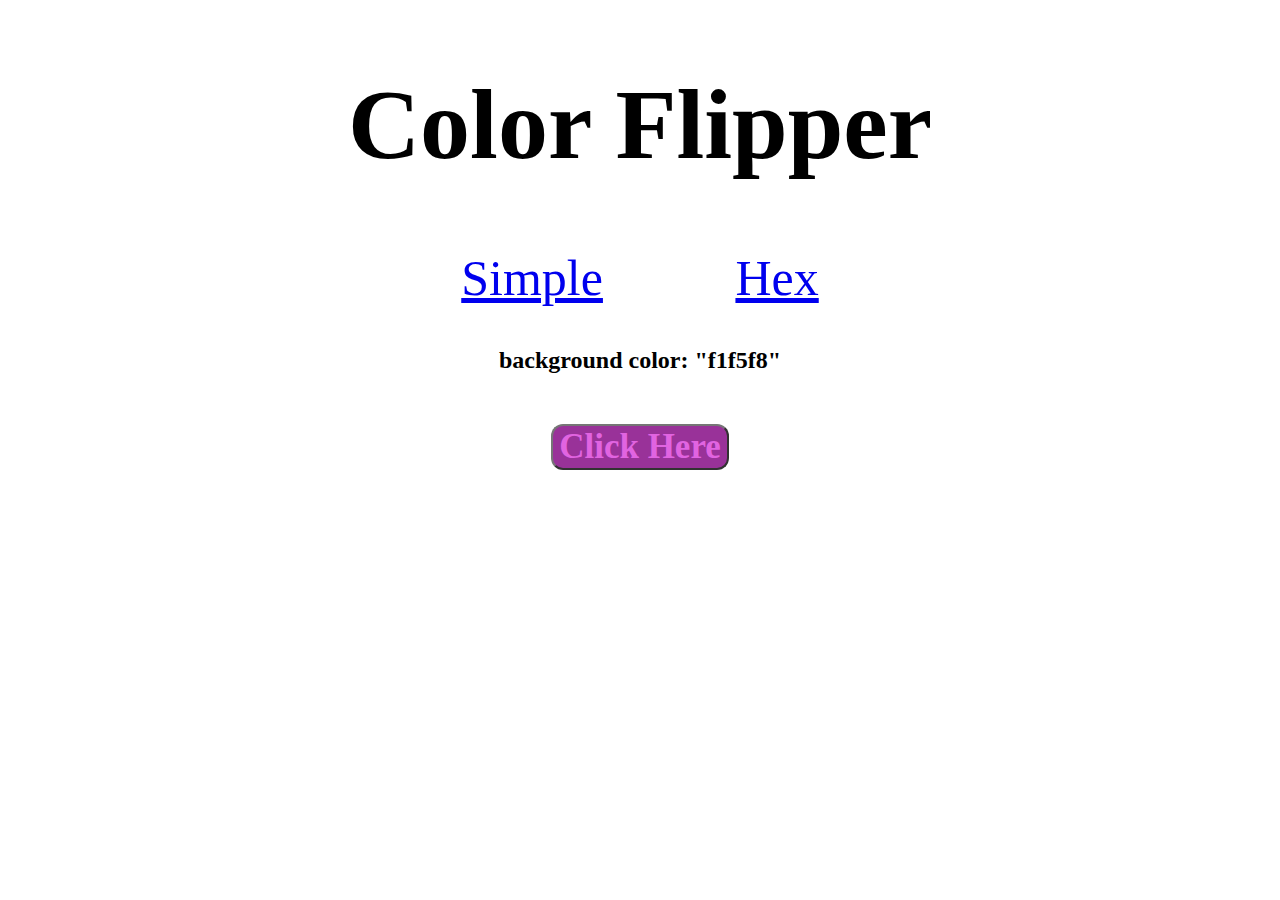
<file: index.html>
<!DOCTYPE html>
<html lang="en">
<head>
    <meta charset="UTF-8">
    <meta http-equiv="X-UA-Compatible" content="IE=edge">
    <meta name="viewport" content="width=device-width, initial-scale=1.0">
    <title>Color Flipper</title>
    <link rel="stylesheet" href="stylesheet.css">
</head>
<body>
   <nav>
     <div class="nav-center">
        <h1>Color Flipper</h1>
        <a href = "index.html">Simple</a>
        <a href = "hex.html">Hex</a>
        </div>
      </nav>
    <main>
      <div class="container">
      <h2>background color: <span class = "color">"f1f5f8"</span></h2>
      <button class = "btn btn-hero" id = "btn">Click Here</button>
      </div>
    </main>
<script src="index.js"></script>
</body>
</html>
</file>
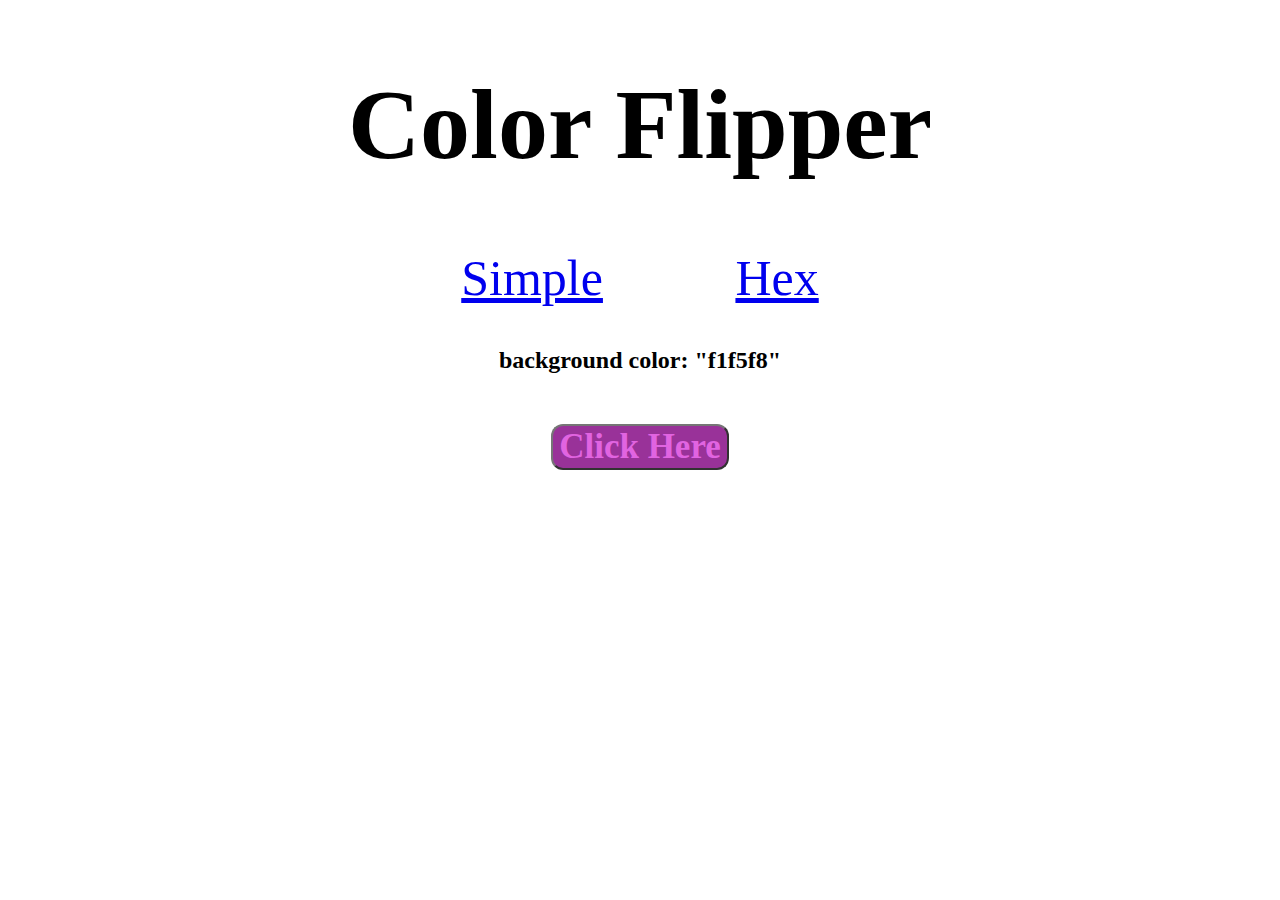
<file: hex.html>
<!DOCTYPE html>
<html lang="en">
<head>
    <meta charset="UTF-8">
    <meta http-equiv="X-UA-Compatible" content="IE=edge">
    <meta name="viewport" content="width=device-width, initial-scale=1.0">
    <title>Color Flipper</title>
    <link rel="stylesheet" href="stylesheet.css">

</head>
<body>
    <nav>
       <div class="nav-center">
         <h1>Color Flipper</h1>
         <a href = "index.html">Simple</a>
         <a href = "hex.html">Hex</a>
         </div>
       </nav>
     <main>
       <div class="container">
       <h2>background color: <span class = "color">"f1f5f8"</span></h2>
       <button class = "btn btn-hero" id = "btn">Click Here</button>
       </div>
     </main>     
<script src="hex.js"></script>
</body>
</html>
</file>
<file: stylesheet.css>
.nav-center{
    text-align: center;
    font-size: 50px;
    
}

h2{
    text-align: center;
}

.container{
    text-align: center;
    margin-top: 40px;
}

button{
    font-size: 35px;
    font-family:'Times New Roman', Times, serif;
    font-weight: bold;
    color: rgb(218, 62, 218);
    background-color:  purple;
    opacity: 0.8;
    border-radius: 12px;
    display: inline-block;
    margin-top: 30px;
}

a {
   padding-right: 60px;
   padding-left: 60px; 
}
</file>
